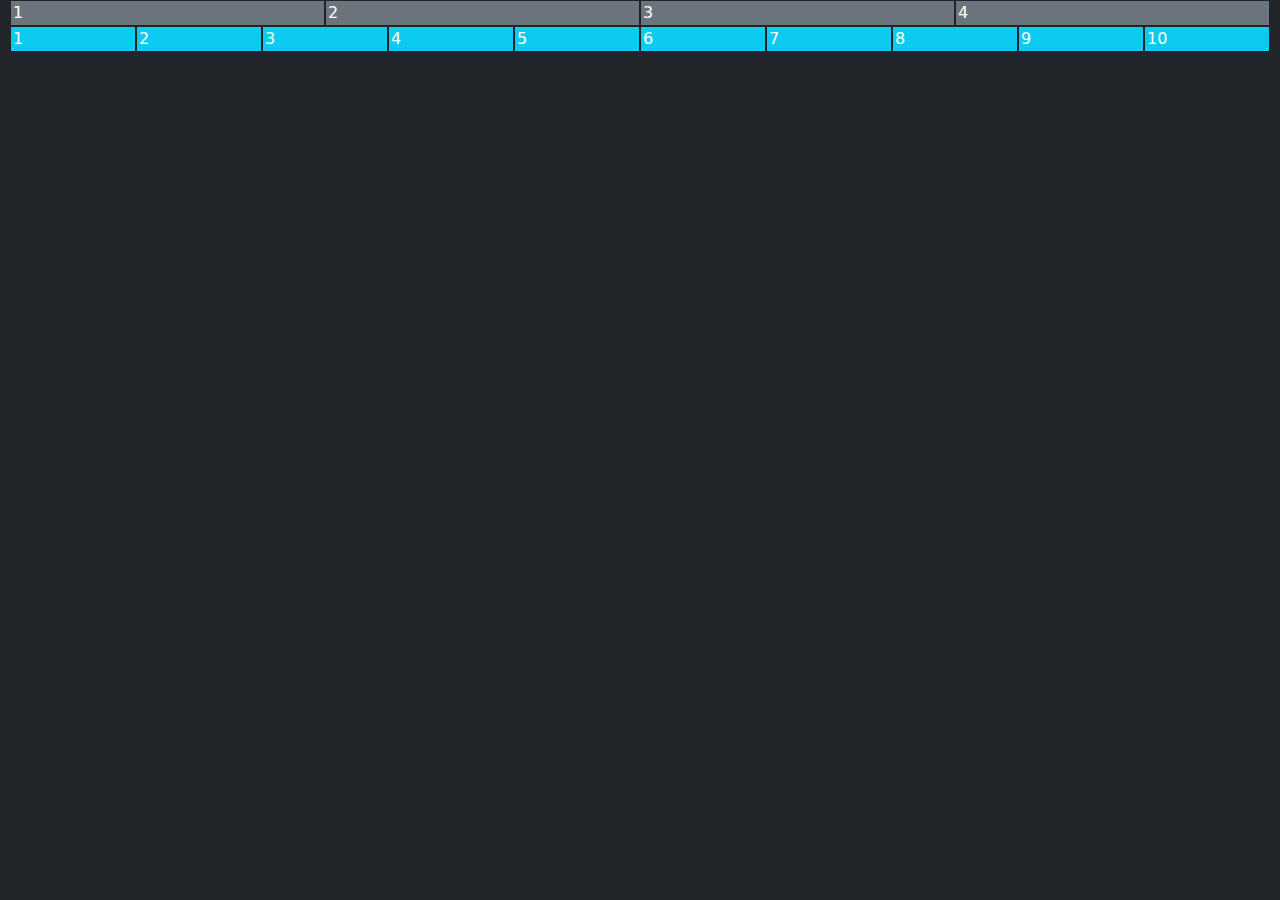
<file: E1/index.html>
<!DOCTYPE html>
<html lang="es">
<head>
    <meta charset="UTF-8">
    <meta name="viewport" content="width=device-width, initial-scale=1.0">
    <title>Bootstrap Responsive</title>
    <link href="https://cdn.jsdelivr.net/npm/bootstrap@5.2.3/dist/css/bootstrap.min.css" rel="stylesheet">
</head>
<body class="bg-dark text-white">

    <div class="container-fluid">
        <div class="row gx-1">
            <div class="col-lg-3 col-md-3 col-sm-3 col-6 bg-secondary border border-dark">1</div>
            <div class="col-lg-3 col-md-3 col-sm-3 col-6 bg-secondary border border-dark">2</div>
            <div class="col-lg-3 col-md-3 col-sm-3 col-6 bg-secondary border border-dark">3</div>
            <div class="col-lg-3 col-md-3 col-sm-3 col-6 bg-secondary border border-dark">4</div>
        </div>

        <div class="row gx-1">
            <div class="col-lg col-md-6 col-sm-6 col-12 bg-info border border-dark">1</div>
            <div class="col-lg col-md-6 col-sm-6 col-12 bg-info border border-dark">2</div>
            <div class="col-lg col-md-6 col-sm-6 col-12 bg-info border border-dark">3</div>
            <div class="col-lg col-md-6 col-sm-6 col-12 bg-info border border-dark">4</div>
            <div class="col-lg col-md-6 col-sm-6 col-12 bg-info border border-dark">5</div>
            <div class="col-lg col-md-6 col-sm-6 col-12 bg-info border border-dark">6</div>
            <div class="col-lg col-md-6 col-sm-6 col-12 bg-info border border-dark">7</div>
            <div class="col-lg col-md-6 col-sm-6 col-12 bg-info border border-dark">8</div>
            <div class="col-lg col-md-6 col-sm-6 col-12 bg-info border border-dark">9</div>
            <div class="col-lg col-md-6 col-sm-6 col-12 bg-info border border-dark">10</div>
        </div>
    </div>
</body>
</html>
</file>
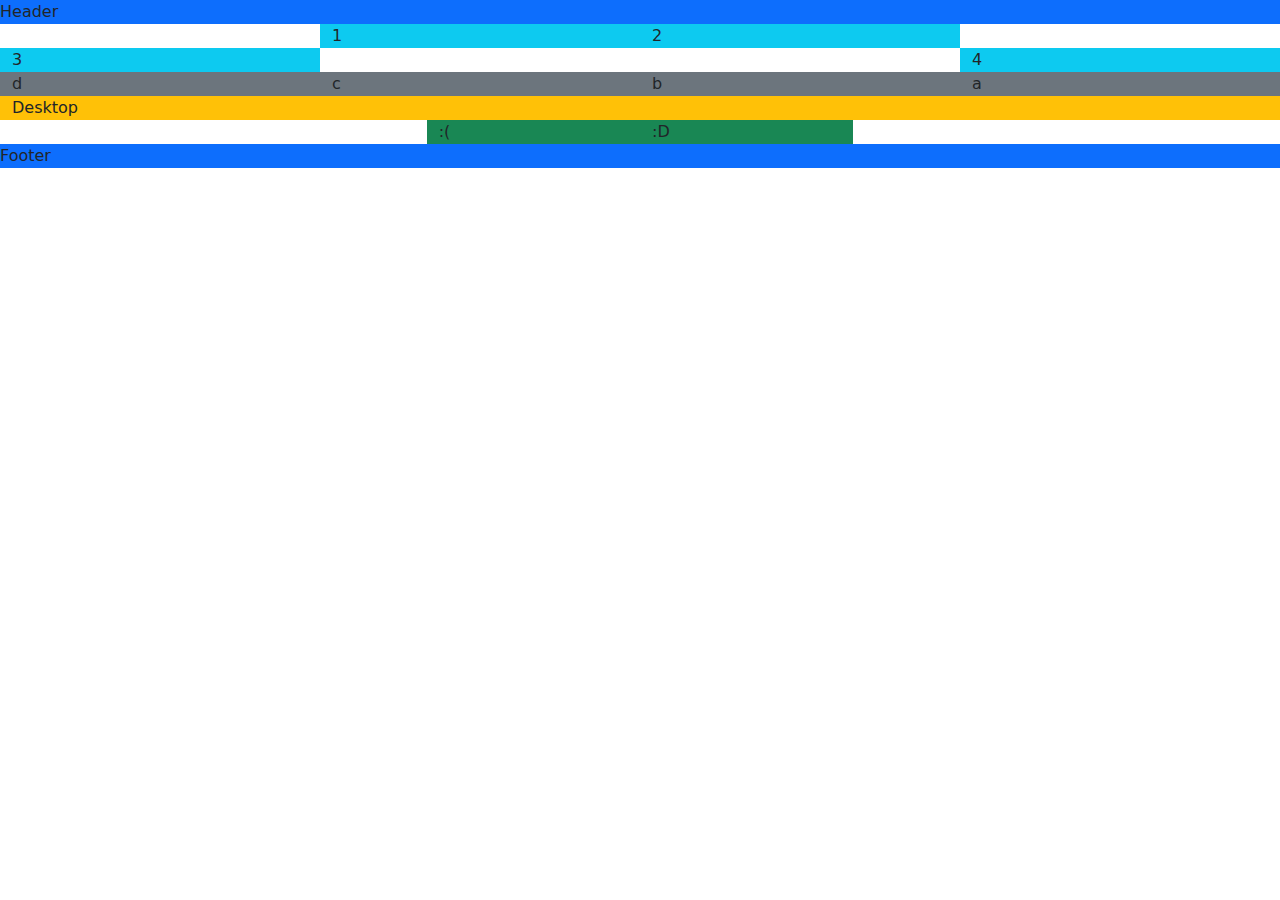
<file: E2-BIS/index.html>
<!DOCTYPE html>
<html lang="en">
<head>
    <meta charset="UTF-8">
    <meta name="viewport" content="width=device-width, initial-scale=1.0">
    <title>Activitat 2 Bis</title>
    <link href="https://cdn.jsdelivr.net/npm/bootstrap@5.2.3/dist/css/bootstrap.min.css" rel="stylesheet">
</head>
<body>
    <header class="row verde">
        <div class="bg-primary col">Header</div>
    </header>

    <main class="row justify-content-center">
        <section class="row rosa">
            <div class="bg-info col-6 col-sm col-md-3 offset-md-3">1</div>
            <div class="bg-info col-6 col-sm col-md-3 offset-md-0 me-md-1">2</div>
            <div class="bg-info col-6 col-sm col-md-3 offset-md-0">3</div>
            <div class="bg-info col-6 col-sm col-md-3 offset-md-6">4</div>
        </section>

        <section class="row azul">
            <div class="bg-warning col d-none d-sm-block d-md-none">Tablet</div>
        </section>

        <section class="row gris">
            <div class="bg-secondary col-6 col-sm order-md-3">a</div>
            <div class="bg-secondary col-6 col-sm order-md-2">b</div>
            <div class="bg-secondary col-6 col-sm order-md-1">c</div>
            <div class="bg-secondary col-6 col-sm order-md-0">d</div>
        </section>

        <section class="row azul">
            <div class="bg-warning col d-sm-none d-md-block d-md-none">Mobile</div>
        </section>

        <section class="row azul">
            <div class="bg-warning col d-none d-sm-block d-sm-none d-md-block">Desktop</div>
        </section>

        <section class="row naranja justify-content-center">
            <div class="bg-success col col-md-2 order-md-2">:D</div>
            <div class="bg-success col col-md-2 d-none d-sm-block">:(</div>
        </section>
    </main>

    <footer class="row verde">
        <div class="bg-primary col d-none d-sm-block">Footer</div>
    </footer>
</body>

</html>
</file>
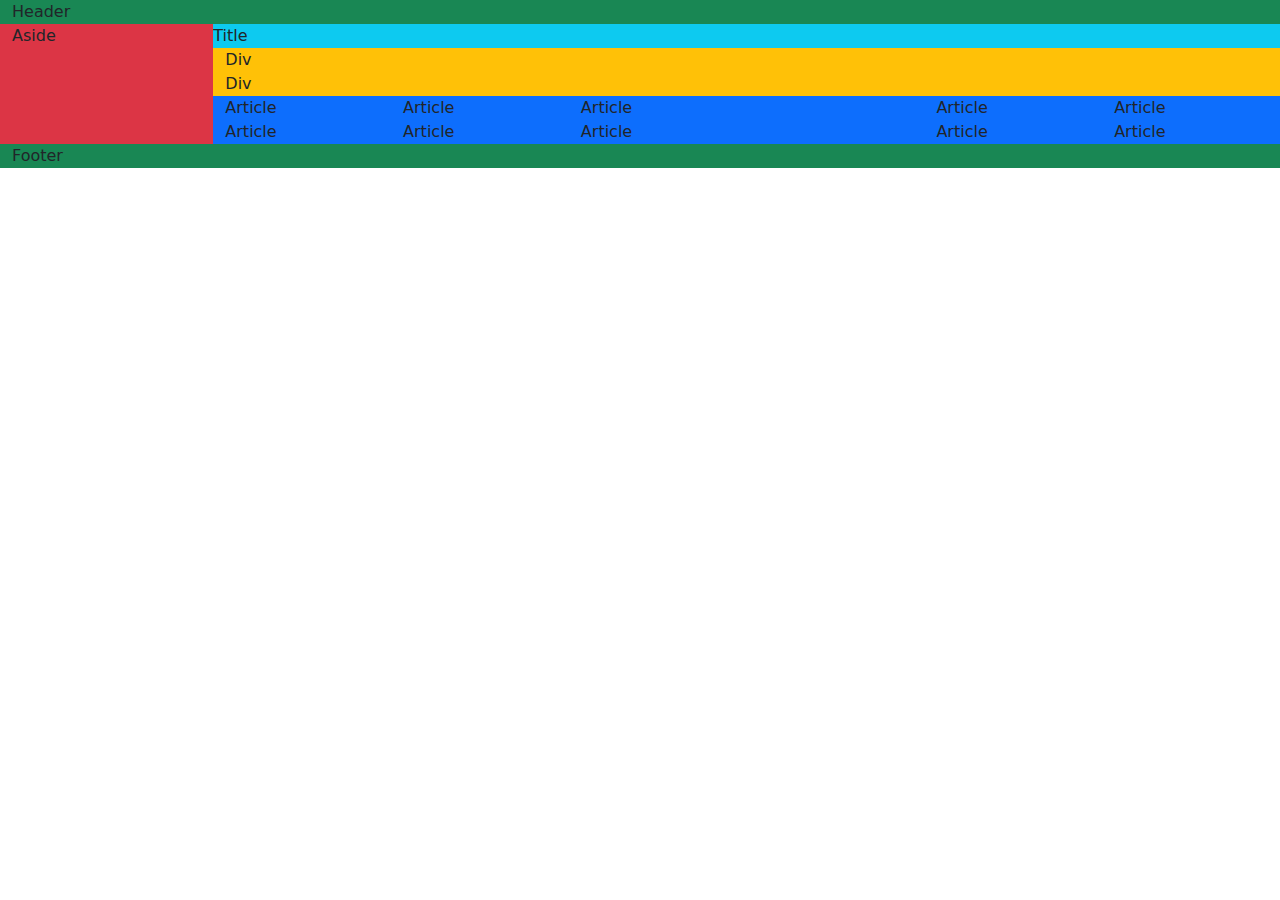
<file: E2/index.html>
<!DOCTYPE html>
<html lang="en">

<head>
    <meta charset="UTF-8">
    <meta name="viewport" content="width=device-width, initial-scale=1.0">
    <title>Activitat 2</title>
    <link href="https://cdn.jsdelivr.net/npm/bootstrap@5.2.3/dist/css/bootstrap.min.css" rel="stylesheet">
</head>

<body>
    <div class="container-fluid">
        <div class="row">
            <header class="col-12 bg-success grid-item">Header</header>
        </div>
        <div class="row">
            <aside class="col-md-2 col-sm-12 flex-md-column flex-sm-column bg-danger grid-item">Aside</aside>
            <div class="col">
                <div class="row bg-info grid-item title">
                    Title
                </div>
                <div class="naranjas row">
                    <div class="col-md-12 col-sm-12 bg-warning grid-item">
                        Div
                    </div>
                    <div class="col-md-12 col-sm-12 bg-warning grid-item">
                        Div
                    </div>
                </div>
                <div class="azules row">
                    <div class="col-md-2 col-sm-4 col-6 bg-primary grid-item">Article</div>
                    <div class="col-md-2 col-sm-4 col-6 bg-primary grid-item">Article</div>
                    <div class="col-md-4 col-sm-4 col-6 bg-primary grid-item">Article</div>
                    <div class="col-md-2 col-sm-4 col-6 bg-primary grid-item">Article</div>
                    <div class="col-md-2 col-sm-4 col-6 bg-primary grid-item">Article</div>
                    <div class="col-md-2 col-sm-4 col-6 bg-primary grid-item">Article</div>
                    <div class="col-md-2 col-sm-4 col-6 bg-primary grid-item">Article</div>
                    <div class="col-md-4 col-sm-4 col-6 bg-primary grid-item">Article</div>
                    <div class="col-md-2 col-sm-4 col-6 bg-primary grid-item">Article</div>
                    <div class="col-md-2 col-sm-4 col-6 bg-primary grid-item">Article</div>
                </div>
            </div>
        </div>
        <div class="row">
            <footer class="col-12 bg-success grid-item">Footer</footer>
        </div>
    </div>
</body>

</html>
</file>
